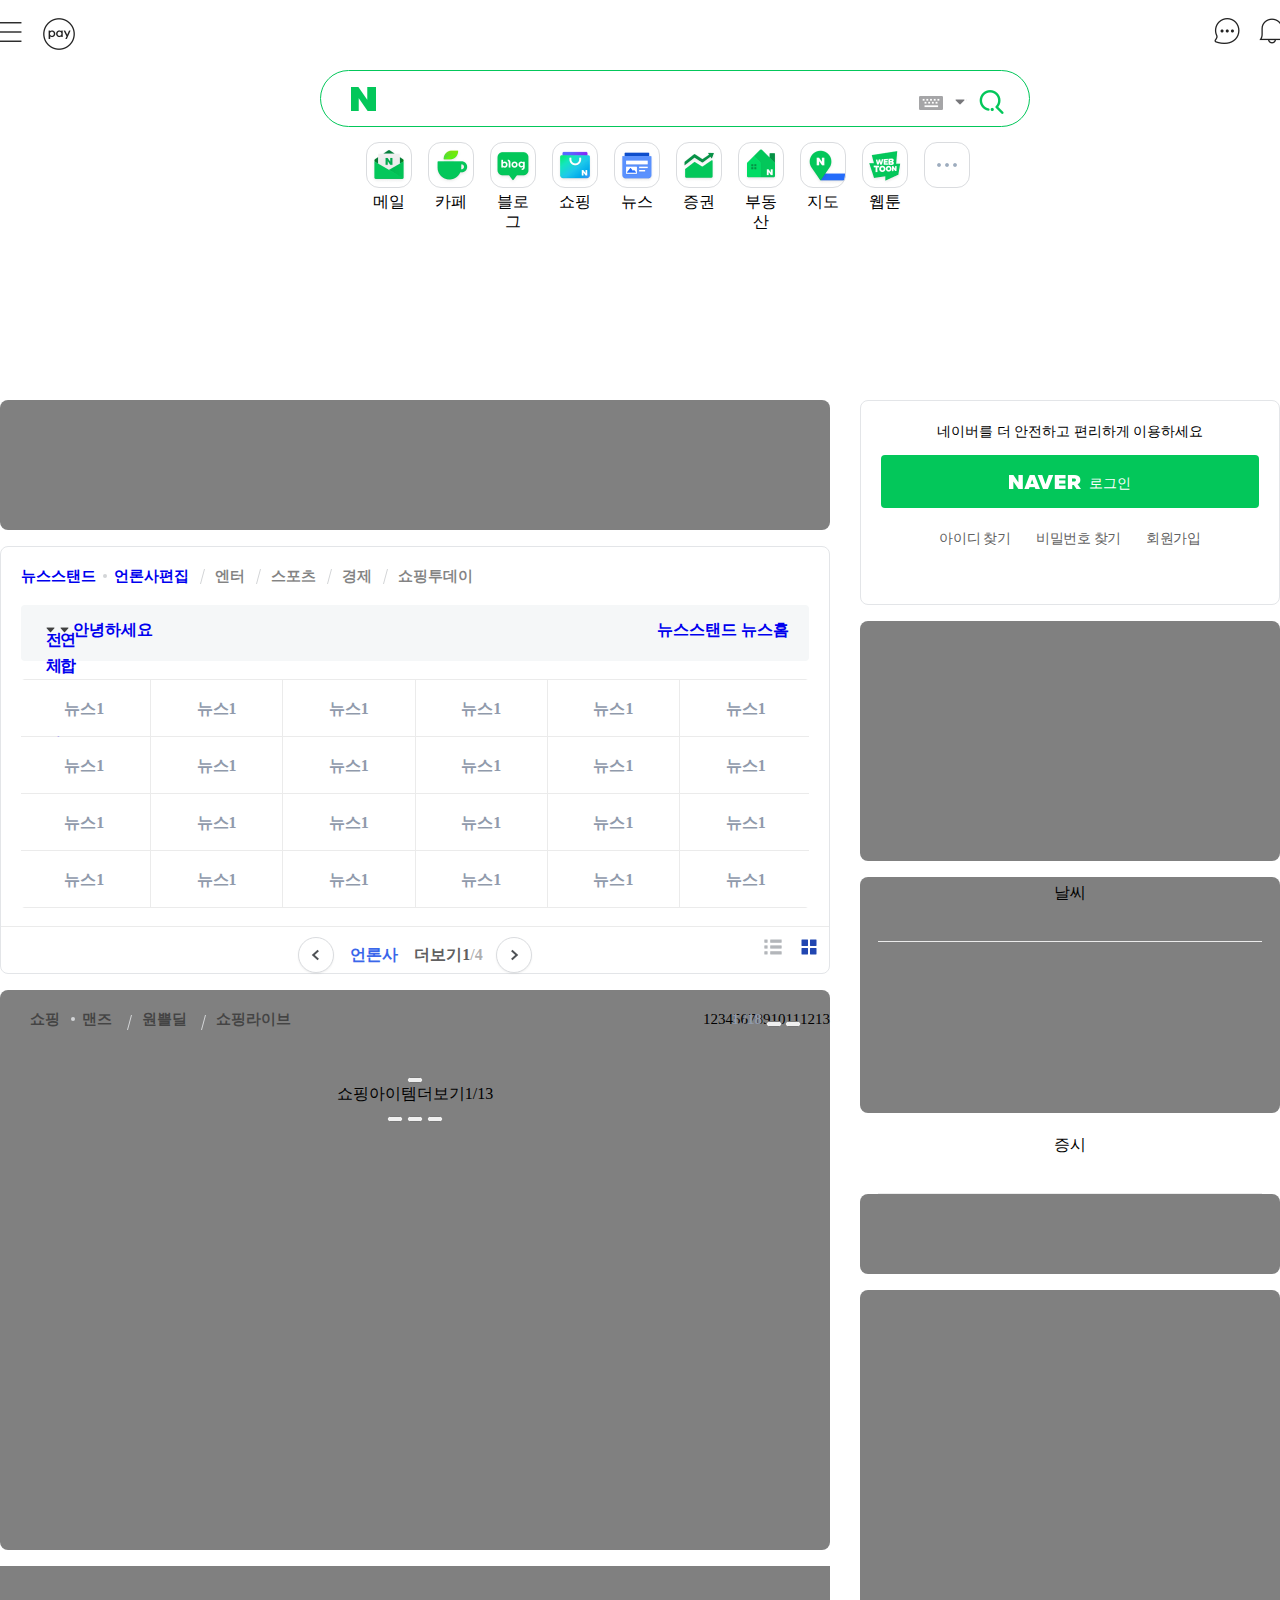
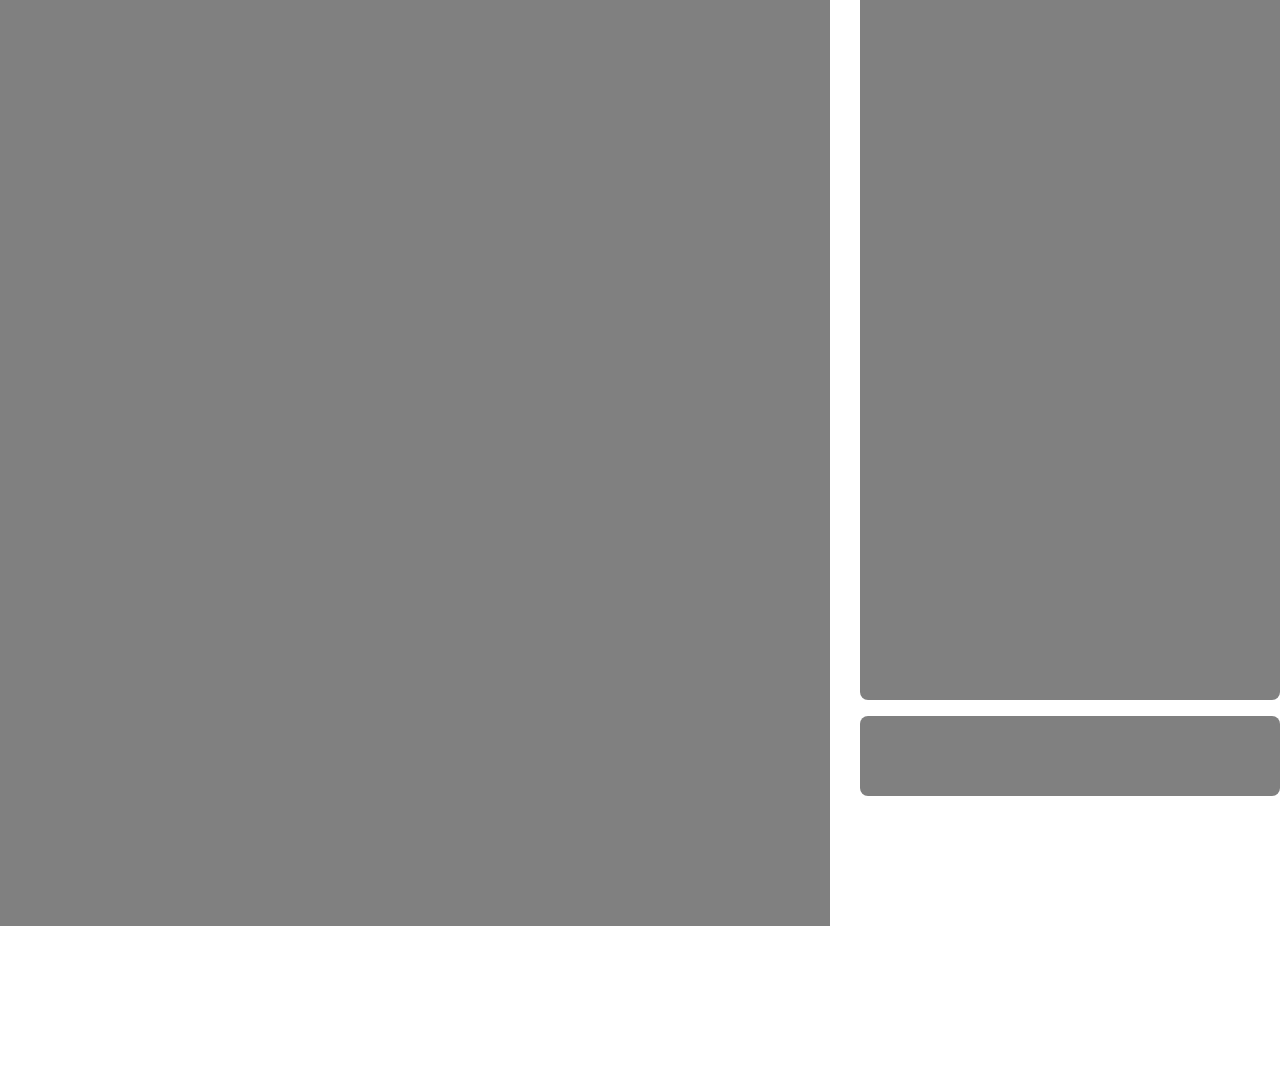
<file: index.html>
<!DOCTYPE html>
<html lang="ko">
<head>
  <meta charset="UTF-8">
  <meta name="viewport" content="width=device-width, initial-scale=1.0">
  <link rel="shortcut icon" type="image/x-icon" href="./favicon.ico">
   
  <title>NAVER</title>
    <style>
      :root{
    --color_title: #080808;
    --color_title_rgb: 8, 8, 8;
    --color_body: #101010;
    --color_body_rgb: 16, 16, 16;
    --color_caption1: #404040;
    --color_caption1_rgb: 64, 64, 64;
    --color_caption2: #606060;
    --color_caption2_rgb: 96, 96, 96;
    --color_caption3: #555558;
    --color_caption3_rgb: 85, 85, 88;
    --color_search: #000;
    --color_search_rgb: 0, 0, 0;
    --color_border_out: #e3e5e8;
    --color_border_out_rgb: 227, 229, 232;
    --color_border_in: #ebebeb;
    --color_border_in_rgb: 235, 235, 235;
    --color_border_in_divider: #ebebeb;
    --color_border_in_divider_rgb: 235, 235, 235;
    --color_border_in_exception: #ebebeb;
    --color_border_in_exception_rgb: 235, 235, 235;
    --color_button_border: #dadcdf;
    --color_button_border_rgb: 218, 220, 223;
    --color_dot_divider: #d3d5d7;
    --color_dot_divider_rgb: 211, 213, 215;
    --color_block_bg: #fff;
    --color_block_bg_rgb: 255, 255, 255;
    --color_board_bg: #f4f6fa;
    --color_board_bg_rgb: 244, 246, 250;
    --color_option_bg: #f5f7f8;
    --color_option_bg_rgb: 245, 247, 248;
    --color_login_bg: #fafbfb;
    --color_login_bg_rgb: 250, 251, 251;
    --color_menu_widget_bg: #fff;
    --color_menu_widget_bg_rgb: 255, 255, 255;
    --color_setting_bg: #fff;
    --color_setting_bg_rgb: 255, 255, 255;
    --color_button1_bg: #fff;
    --color_button1_bg_rgb: 255, 255, 255;
    --color_button2_bg: #fff;
    --color_button2_bg_rgb: 255, 255, 255;
    --color_news: #3a67ea;
    --color_news_rgb: 58, 103, 234;
    --color_news_econ_stay: #909aab;
    --color_news_econ_stay_rgb: 144, 154, 171;
    --color_news_econ_down: #4f67d6;
    --color_news_econ_down_rgb: 79, 103, 214;
    --color_live_news_price: #f4361e;
    --color_live_news_price_rgb: 244, 54, 30;
    --color_enter: #e538e2;
    --color_enter_rgb: 229, 56, 226;
    --color_enter_bg: #f2f1fb;
    --color_enter_bg_rgb: 242, 241, 251;
    --color_sports: #1f65ef;
    --color_sports_rgb: 31, 101, 239;
    --color_sports_bg: #f4f7fe;
    --color_sports_bg_rgb: 244, 247, 254;
    --color_econ: #008f76;
    --color_econ_rgb: 0, 143, 118;
    --color_calendar: #eb5b5b;
    --color_calendar_rgb: 235, 91, 91;
    --color_dic: #031f5f;
    --color_dic_rgb: 3, 31, 95;
    --color_shop: #9858f5;
    --color_shop_rgb: 152, 88, 245;
    }
  
    html, body{
      margin: 0;
      padding: 0;
    }
    #wrap{
      text-align: center;
    }
    #wrap-center{
      width: 1280px;
      
      display: inline-block;
    }
    #header{
      position: relative;
      text-align: left;
      
    }
    #header-hamburger{
      position: absolute;
      top: 18px;
      left: -10px;
      display: inline-block;
      background: none;
      border: none;
      cursor: pointer;
    }
    #header-hamburger>div{
      background-image:url(./sp_main.png);
      width: 26px;
      height: 26px;
      background-repeat: no-repeat;
      background-size: 444px 434px;
      background-position: -314px -330px;
    }
    #header-npay{
      background: none;
      border: none;
      position: absolute;
      top: 18px;
      left: 43px;
      display: inline-block; 
      background-image: url(./sp_main.png);
      background-size: 444px 434px;
      background-position: -295px -177px;
      background-repeat: no-repeat;
      width: 32px;
      height: 32px;
      cursor: pointer;
     }
     #header-ntalk{
      background: none;
      border: none;
      position: absolute;
      top: 18px;
      right: 40px;
      display: inline-block;
      background-image: url(./sp_main.png);
      background-size: 444px 434px;
      background-position: -364px -81px;
      background-repeat: no-repeat;
      width: 26px;
      height: 26px;
      cursor: pointer;
     }
     #header-notify{
      background: none;
      border: none;
      position: absolute;
      display: inline-block;
      background-image: url(./sp_main.png);
      background-size: 444px 434px;
      background-position: -364px -27px;
      background-repeat: no-repeat;
      width: 26px;
      height: 26px;
      top: 18px;
      right: -5px;
     }
     #search{
      display: flex;
      height: 55px;
      width: 708px;
      border: 1px solid #03c75a;
      border-radius: 33px;
      position: absolute;
      top: 70px;
      left: 25%;
     }
     #search>input{
      border: none;
      outline: none;
      width: 500px;
      height: 40px;
      
      position: relative;
      left: 60px;
      top: 10px;
     }
     #n-logo{
      display: block;
      background-image: url(./sp_main.png);
      background-size: 444px 434px;
      background-position: -350px -359px;
      background-repeat: no-repeat;
      width: 25px;
      height: 24px;
      background-color: #03c75a;
      position: absolute;
      left: 30px;
      top: 16px;
      border: none;
     }
     #keyboard{
      background-image: url(./sp_main.png);
      background-size: 444px 434px;
      background-position: -270px -234px;
      background-repeat: no-repeat;
      width: 25px;
      height: 17px;
      position: relative;
      top: 25px;
      left: 94px;
      background-color: white;
      border: none;
     }
     #arrow{
      background-image: url(./sp_main.png);
      background-size: 444px 434px;
      background-position: -102px -272px;
      background-repeat: no-repeat;
      width: 6px;
      height: 10px;
      position: relative;
      right: -105px;
      top: 28px;
      border: none;
      background-color: white;
     }
    #main{
      height: 2000px;
    }
    #search-ico{
      background-image: url(./sp_main.png);
      background-size: 444px 434px;
      background-position: -364px -186px;
      background-repeat: no-repeat;
      background-color: white;
      width: 25px;
      height: 25px;
      border: none;
      position: absolute;
      right: 25px;
      top: 19px;
      
    }
    #icon_type{
      display: flex;
      width: 700px;
      height: 60px;
      margin: auto;
      position: absolute;
      top: 135px;
      left: 28%;
      justify-content: flex-start;
      align-items: center;
    }
    #icon_type_mail{
      display: block;
      background-color: var(--color_button1_bg);
      background-image: url(./sp_main.png);
      background-size: 444px 434px;
      background-position: -250px -90px;
      background-repeat: no-repeat;
      border: 0.5px solid var(--color_button_border);
      border-radius: 13px;
      width: 44px;
      height: 44px;
      margin: 8px;
      justify-content: flex-start;
      align-items: center;
    }
    #icon_type_cafe{
      display: block;
      background-color: var(--color_button1_bg);
      background-image: url(./sp_main.png);
      background-size: 444px 434px;
      background-position: -250px 0px;;
      background-repeat: no-repeat;
      border: 0.5px solid var(--color_button_border);
      border-radius: 13px;
      width: 44px;
      height: 44px;
      margin: 8px;
      justify-content: flex-start;
      align-items: center;
    }
    #icon_type_blog{
      display: block;
      background-color: var(--color_button1_bg);
      background-image: url(./sp_main.png);
      background-size: 444px 434px;
      background-position: -201px -98px;;
      background-repeat: no-repeat;
      border: 0.5px solid var(--color_button_border);
      border-radius: 13px;
      width: 44px;
      height: 44px;
      margin: 8px;
      justify-content: flex-start;
      align-items: center;
    }
    #icon_type_shopping{
      display: block;
      background-color: var(--color_button1_bg);
      background-image: url(./sp_main.png);
      background-size: 444px 434px;
      background-position: -90px -209px;
      background-repeat: no-repeat;
      border: 0.5px solid var(--color_button_border);
      border-radius: 13px;
      width: 44px;
      height: 44px;
      margin: 8px;
      justify-content: flex-start;
      align-items: center;
    }
    #icon_type_news{
      display: block;
      background-color: var(--color_button1_bg);
      background-image: url(./sp_main.png);
      background-size: 444px 434px;
      background-position: 0px -209px;
      background-repeat: no-repeat;
      border: 0.5px solid var(--color_button_border);
      border-radius: 13px;
      width: 44px;
      height: 44px;
      margin: 8px;
      justify-content: flex-start;
      align-items: center;
    }
    #icon_type_stock{
      display: block;
      background-color: var(--color_button1_bg);
      background-image: url(./sp_main.png);
      background-size: 444px 434px;
      background-position: -180px -209px;
      background-repeat: no-repeat;
      border: 0.5px solid var(--color_button_border);
      border-radius: 13px;
      width: 44px;
      height: 44px;
      margin: 8px;
      justify-content: flex-start;
      align-items: center;
    }
    #icon_type_real{
      display: block;
      background-color: var(--color_button1_bg);
      background-image: url(./sp_main.png);
      background-size: 444px 434px;
      background-position: -45px -209px;
      background-repeat: no-repeat;
      border: 0.5px solid var(--color_button_border);
      border-radius: 13px;
      width: 44px;
      height: 44px;
      margin: 8px;
      justify-content: flex-start;
      align-items: center;
    }
    #icon_type_map{
      display: block;
      background-color: var(--color_button1_bg);
      background-image: url(./sp_main.png);
      background-size: 444px 434px;
      background-position: -201px 0px;
      background-repeat: no-repeat;
      border: 0.5px solid var(--color_button_border);
      border-radius: 13px;
      width: 44px;
      height: 44px;
      margin: 8px;
      justify-content: flex-start;
      align-items: center;
    }
    #icon_type_weptoon{
      display: block;
      background-color: var(--color_button1_bg);
      background-image: url(./sp_main.png);
      background-size: 444px 434px;
      background-position: -225px -209px;
      background-repeat: no-repeat;
      border: 0.5px solid var(--color_button_border);
      border-radius: 13px;
      width: 44px;
      height: 44px;
      margin: 8px;
      justify-content: flex-start;
      align-items: center;
    }
    #icon_type_more{
      display: block;
      background-color: var(--color_button1_bg);
      background-image: url(./sp_main.png);
      background-size: 444px 434px;
      background-position: -250px -135px;
      background-repeat: no-repeat;
      border: 0.5px solid var(--color_button_border);
      border-radius: 13px;
      width: 44px;
      height: 44px;
      margin: 8px;
      justify-content: flex-start;
      align-items: center;
    }
    span.service_name{
      position: relative;
      text-align: center;
      display: block;
      margin-top: 7px; 
      line-height: 20px;
      top: 42px;
    }
    #main_container{
      position: relative;
      width: 1280px;
      height: 2222px;
      margin: 0 auto;
      padding-bottom: 60px;
      display: flex;
      text-align: center;
      top: 400px;
    }
    #main-left{
      width: 830px;
      margin-right: 30px;
    }
    #main-right{
      width: 420px;
    }
    #main-left-ad, #main-right-ad{
      background-color: gray;
    }
    #main-left-ad{
      height: 130px;
      border-radius: 8px;
      margin-bottom: 16px;
    }
    #main-right-ad{
      height: 240px;
      border-radius: 8px;
      margin-bottom: 16px;
    }
    #main-newsstand{
      height: 426px;
      border: 1px solid var(--color_border_out);
      border-radius: 8px;
      margin-bottom: 16px;
      display: flex;
      flex-flow: column;
    }
    #main-newsstand-top{
      flex: 1;
      padding: 18px 20px;
      line-height: 23px;
      font-weight: 800;
      vertical-align: top;
      color: var(--color_news_econ_stay);
      -webkit-font-smoothing: antialiased;
    }
    #main-newsstand-top .dot::before{
      content: '';
      display: inline-block;
      width: 4px;
      height: 4px;
      background-color: #d3d5d7;
      background-color: var(--color_dot_divider);
      margin:  9px 7px 0;
      border-radius: 50%;
      vertical-align: 3px;
      
      line-height: 23px;
      font-weight: 800;
      vertical-align: top;
      
      -webkit-font-smoothing: antialiased
    }
    #main-newsstand-top .slash{
      position: relative;
      padding-left: 26px;
      
      line-height: 23px;
      font-weight: 800;
      vertical-align: top;
      color: rgba(8,8,8,.5);
      -webkit-font-smoothing: antialiased;
    }
    #main-newsstand-top .slash::before{
      content: '';
      display: inline-block;
      position: absolute;
      top: 4px;
      left: 13px;
      width: 1px;
      height: 15px;
      background-color: #d3d5d7;
      background-color: var(--color_dot_divider);
      -webkit-transform: skew(-15deg);
      -ms-transform: skew(-15deg);
      transform: skew(-15deg);
    }
    #main-newsstand a{
      text-decoration: none;
    }
    #main-newsstand a:hover{
      text-decoration: underline;
    }
    #main-newsstand header{
      font-size: 15px;
      
      display: flex;
      justify-content: flex-start;
      line-height: 23px;
      margin-bottom: 17px;
    }
    #main-newsstand-gray{
      display: flex;
      justify-content: flex-start;
      height: 32px;
      padding: 12px 20px;
      background-color: var(--color_option_bg);
      border-radius: 4px;
      line-height: 26px;
      color: var(--color_caption2);
    }
    #main-newsstand-gray a:first-of-type{
      width: 85.5px;
    }
    #main-newsstand-animation a:first-of-type::after{
      content: '';
      display: inline-block;
      width: 3px;
      height: 3px;
      background-color: #d3d5d7;
      background-color: var(--color_dot_divider);
      margin: 12px 6px 0 6px;
      border-radius: 50%;
      vertical-align: top;
    }
    #main-newsstand-gray .left{
      flex: 1;
      display: flex;
    }
    #main-newsstand-gray .left a:first-of-type{
      content: '';
      background-image: url(./sp_main.png);
      background-size: 444px 434px;
      background-position: -123px -272px;
      background-repeat: no-repeat;
      width: 9px;
      height: 6px;
      display: inline-block;
      margin: 10px 0 0 5px;
      vertical-align: top
    }
    #main-newsstand a:visited{
      color: inherit;
    }
    #main-newsstand-grid{
      display: grid;
      justify-content: center;
      align-items: center;
      grid-template-rows: 56px 56px 56px 56px;
      grid-template-columns: 131.27px 131.27px 131.27px 131.27px 131.27px 131.27px;
      border: 1px solid var(--color_border_in);
      border-radius: 4px;
      margin-top: 18px;
      grid-gap: 1px;
      background-color: var(--color_border_in);
    }
    #main-newsstand-grid>div{
      height: 100%;
      background-color: white;
      display: flex;
      justify-content: center;
      align-items: center;
    }
    #main-newsstand-footer{
      padding: 10px 0 11px;
      border-top: 1px solid var(--color_border_in);
      line-height: 35px;
      font-weight: 600;
      color: #606060;
      display: flex;
      justify-content: center;
      position: relative;
    }
    #main-newsstand footer .list{
      position: absolute;
      border: none;
      cursor: pointer;
      right: 46px;
      padding: 17px 5px 4px 9px;
      background-image: url(./sp_main.png);
      background-size: 444px 434px;
      background-position: -391px -204px;
      background-repeat: no-repeat;
      width: 20px;
      height: 20px;
      background-color: white;
    }
    #main-newsstand footer .list1{
      position: absolute;
      border: none;
      cursor: pointer;
      right: 10px;
      padding: 4px 9px 18px 9px;
      background-image: url(./sp_main.png);
      background-size: 444px 434px;
      background-position: -176px -299px;
      background-repeat: no-repeat;
      width: 20px;
      height: 20px;
      background-color: white;
    }
    #main-newsstand-footer .news{
      color: var(--color_news);
    }
    #main-newsstand footer .total{
      color: rgba(96, 96, 96, .5)
    }
    #main-newsstand footer .prev{
      content: '';
      width: 36px;
      height: 36px;
      border: 1px solid #dadcdf;
      border: 1px solid var(--color_button_border);
      background-color: #fff;
      background-color: var(--color_button1_bg);
      position: relative;
      display: inline-block;
      -webkit-box-shadow: 0 1px 2px 0 rgba(0,0,0,.06);
      box-shadow: 0 1px 2px 0 rgba(0,0,0,.06);
      border-radius: 50%;
      vertical-align: top;
      cursor: pointer;
      }
#main-newsstand footer .next{
      content: '';
      width: 36px;
      height: 36px;
      border: 1px solid #dadcdf;
      border: 1px solid var(--color_button_border);
      background-color: #fff;
      background-color: var(--color_button1_bg);
      position: relative;
      display: inline-block;
      -webkit-box-shadow: 0 1px 2px 0 rgba(0,0,0,.06);
      box-shadow: 0 1px 2px 0 rgba(0,0,0,.06);
      border-radius: 50%;
      vertical-align: top;
      cursor: pointer;
      margin-left: 13px;
}

    #main-newsstand footer .text{
      padding: 0 16px;
      color: var(--color_news);
    }
    #main-newsstand footer .prev .blind{
      content: "";
      display: block;
      background-image: url(./sp_main.png);
      background-size: 444px 434px;
      background-position: -432px -246px;
      background-repeat: no-repeat;
      width: 10px;
      height: 12px;
      margin: auto;
      transform: rotate(180deg);
    }
    #main-newsstand footer .next .blind{
      content: "";
      display: block;
      background-image: url(./sp_main.png);
      background-size: 444px 434px;
      background-position: -432px -246px;
      background-repeat: no-repeat;
      width: 10px;
      height: 12px;
      margin: auto;
    }
    #main-login{
      height: 164px;
      border-radius: 8px;
      margin-bottom: 16px;
      padding: 21px 20px 18px;
      font-size: 14px;
      display: flex;
      flex-flow: column;
      border: 1px solid var(--color_border_out);
    }
    #main-login-button{
      margin-top: 13px;
      padding: 17px 0;
      background-color: #03c75a;
      color: white;
      height: 19px;
      border-radius: 4px;
      text-decoration: none;
    }
    #main-login-button>i{
      background-image: url(./sp_main.png);
      background-size: 444px 434px;
      background-position: -55px -166px;
      background-repeat: no-repeat;
      width: 72px;
      height: 14px;
      display: inline-block;
      margin: 3px 8px 0 0;
      vertical-align: -1px;
      
    }
    #main-login>div:last-of-type{
      font-size: 14px;
      margin: 22px;
      letter-spacing: 22px;
    }

    #main-login>div:last-of-type a{
      text-decoration: none;
      color: var(--color_caption2);
      letter-spacing: -0.4px;
    }
    #main-login>div:last-of-type>a::nth-of-type(2)::before, #main-login>div:last-of-type>a::nth-of-type(2)::after{
      content: '';
      display: inline-block;
      width: 1px;
      height: 12px;
      background-color: #d3d5d7;
      background-color: var(--color_dot_divider);
      margin: 4px 12px 0;
      
    }
    #main-weather{
      height: 236px;
      background-color: gray;
      border-radius: 8px;
      margin-bottom: 16px;
    }
    #main-weather, #main-stock{
      padding: 0 18px;
    }
    #main-weather>header, #main-stock>header{
     height: 52px;
     padding: 6px 0;
    }
    #main-weather>div, #main-stock>div{
     border-top: 1px solid var(--color_border_in);
    }
    #main-shopping{
      height: 560px;
      background-color: gray;
      border-radius: 8px;
      margin-bottom: 16px;
    }
    #main-shopping-flex{
      display: flex;
      justify-content: center;
      align-items: center;
    }
    #main-shopping .left{
      position: absolute;
      left: 30px;
    }
    #main-shopping .right{
      position: relative;
      right: -415px;
    }
    #main-shopping-top{
      flex: 1;
      padding: 18px 20px;
      line-height: 23px;
      font-weight: 800;
      vertical-align: top;
      color: var(--color_news_econ_stay);
      -webkit-font-smoothing: antialiased;
    }
    #main-shopping-top .dot::before{
      content: '';
      display: inline-block;
      width: 4px;
      height: 4px;
      background-color: #d3d5d7;
      background-color: var(--color_dot_divider);
      margin:  9px 7px 0;
      border-radius: 50%;
      vertical-align: 3px;
      
      line-height: 23px;
      font-weight: 800;
      vertical-align: top;
      
      -webkit-font-smoothing: antialiased
    }
    #main-shopping-top .slash{
      position: relative;
      padding-left: 26px;
      
      line-height: 23px;
      font-weight: 800;
      vertical-align: top;
      color: rgba(8,8,8,.5);
      -webkit-font-smoothing: antialiased;
    }
    #main-shopping-top .slash::before{
      content: '';
      display: inline-block;
      position: absolute;
      top: 4px;
      left: 13px;
      width: 1px;
      height: 15px;
      background-color: #d3d5d7;
      background-color: var(--color_dot_divider);
      -webkit-transform: skew(-15deg);
      -ms-transform: skew(-15deg);
      transform: skew(-15deg);
    }
    #main-shopping a{
      text-decoration: none;
    }
    #main-shopping a:hover{
      text-decoration: underline;
    }
    #main-shopping header{
      font-size: 15px;
      
      display: flex;
      justify-content: flex-start;
      line-height: 23px;
      margin-bottom: 17px;
    }
    #main-feedarea{
      height: 960px;
      background-color: gray;
    }
    #main-right-ad2{
      height: 80px;
      background-color: gray;
      border-radius: 8px;
      margin-bottom: 16px;
    }
    #main-widget{
      height: 1010px;
      background-color: gray;
      border-radius: 8px;
      margin-bottom: 16px;
    }
    #main-right-ad3{
      height: 80px;
      background-color: gray;
      border-radius: 8px;
      margin-bottom: 16px;
    }
  </style>
</head>
<body>
  <div id="wrap">
    <div id="wrap-center">
      <div id="header">
        <button id="header-hamburger">
          <div></div>
        </button>
        <button id="header-npay"> </button>
        <button id="header-ntalk"></button>
        <button id="header-notify"></button>
      </div>
      <div id="search">
        <input type="text">
        <button id="n-logo"></button>
        <button id="keyboard"></button>
        <button id="arrow"></button>
        <button id="search-ico"></button>
      </div>
      <div class="container" id="icon_type">
        <div class="item" id="icon_type_mail"><span class="service_name">메일</span></div>
        <div class="item" id="icon_type_cafe"><span class="service_name">카페</span></div>
        <div class="item" id="icon_type_blog"><span class="service_name">블로그</span></div>
        <div class="item" id="icon_type_shopping"><span class="service_name">쇼핑</span></div>
        <div class="item" id="icon_type_news"><span class="service_name">뉴스</span></div>
        <div class="item" id="icon_type_stock"><span class="service_name">증권</span></div>
        <div class="item" id="icon_type_real"><span class="service_name">부동산</span></div>
        <div class="item" id="icon_type_map"><span class="service_name">지도</span></div>
        <div class="item" id="icon_type_weptoon"><span class="service_name">웹툰</span></div>
        <div class="item" id="icon_type_more"></div>
        
      </div>
      <main class="container" role="main" id="main_container">
        <main-left id="main-left">
          <div id="main-left-ad"></div>
          <div id="main-newsstand">
          <div id="main-newsstand-top">
            <header>
              <a href="#" style="font-weight: bold;">뉴스스탠드</a>
              <a href="#" class="dot">언론사편집</a>
              <a href="#" class="slash">엔터</a>
              <a href="#" class="slash">스포츠</a>
              <a href="#" class="slash">경제</a>
              <a href="#" class="slash">쇼핑투데이</a>
            </header>
            <div id="main-newsstand-gray">
              <div class="left">
              <a href="#">전체언론사</a>
              <div id="main-newsstand-animation">
              <a href="#">연합뉴스</a>
              <a href="#">안녕하세요</a>
              </div>
              </div>
              <div class="right">
                <a href="#">뉴스스탠드</a>
                <a href="#">뉴스홈</a>
              </div>
            </div>
            <div id="main-newsstand-grid">
                <div>뉴스1</div>
                <div>뉴스1</div>
                <div>뉴스1</div>
                <div>뉴스1</div>
                <div>뉴스1</div>
                <div>뉴스1</div>
                <div>뉴스1</div>
                <div>뉴스1</div>
                <div>뉴스1</div>
                <div>뉴스1</div>
                <div>뉴스1</div>
                <div>뉴스1</div>
                <div>뉴스1</div>
                <div>뉴스1</div>
                <div>뉴스1</div>
                <div>뉴스1</div>
                <div>뉴스1</div>
                <div>뉴스1</div>
                <div>뉴스1</div>
                <div>뉴스1</div>
                <div>뉴스1</div>
                <div>뉴스1</div>
                <div>뉴스1</div>
                <div>뉴스1</div>
            </div>
          </div>
            <footer id="main-newsstand-footer">
              <button class="prev"><span class="blind"></span></button>
              <div ><span class="text">언론사</span>더보기1<span class="total">/4</span></div>
              <button class="next"><span class="blind"></span></button>
              <button class="list"><span class="blind"></span></button>
              <button class="list1"><span class="blind"></span></button>
            </footer>
          </div>
          <div id="main-shopping">
            <header>
            <div id="main-shopping-top">
              <div class="left">
              <a href="#" style="font-weight: bold; color: rgba(8, 8, 8, .5);">쇼핑</a>
              <a href="#" class="dot" style="color: rgba(8, 8, 8, .5);">맨즈</a>
              <a href="#" class="slash" >원쁠딜</a>
              <a href="#" class="slash">쇼핑라이브</a>
            </div>
            <div class="right">
              <span>1</span>
              <span>/18</span>
              <button class="prev"></button>
              <button class="next"></button>
            </div>
          </div>
            <div id="main-shopping-flex">
              <div class="item">1</div>
              <div class="item">2</div>
              <div class="item">3</div>
              <div class="item">4</div>
              <div class="item">5</div>
              <div class="item">6</div>
              <div class="item">7</div>
              <div class="item">8</div>
              <div class="item">9</div>
              <div class="item">10</div>
              <div class="item">11</div>
              <div class="item">12</div>
              <div class="item">13</div>
            </div>
            </header>
            <footer>
              <button class="prev"><span class="blind"></span></button>
              <div ><span class="text">쇼핑아이템</span>더보기1<span class="total">/13</span></div>
              <button class="next"><span class="blind"></span></button>
              <button class="list"><span class="blind"></span></button>
              <button class="list1"><span class="blind"></span></button>
            </footer>
          </div>
          <div id="main-feedarea"></div>
        </main-left>
        <main-right class="container" id="main-right">
          <div id="main-login">
            <div style="line-height: 20px;">네이버를 더 안전하고 편리하게 이용하세요</div>
            <a href="#" id="main-login-button"><i></i>로그인</a>
            <div>
              <a href="#">아이디 찾기</a>
              <a href="#">비밀번호 찾기</a>
              <a href="#">회원가입</a>
            </div>
          </div>
          <div id="main-right-ad"></div>
          <div id="main-weather">
            <header>날씨</header>
            <div></div>
          </div>
          <div id="main-stock">
            <header>증시</header>
            <div></div>
          </div>
          <div id="main-right-ad2"></div>
          <div id="main-widget"></div>
          <div id="main-right-ad3"></div>
        </main-right>
      </main>


      
    </div>
  </div>
</body>
</html>
</file>
